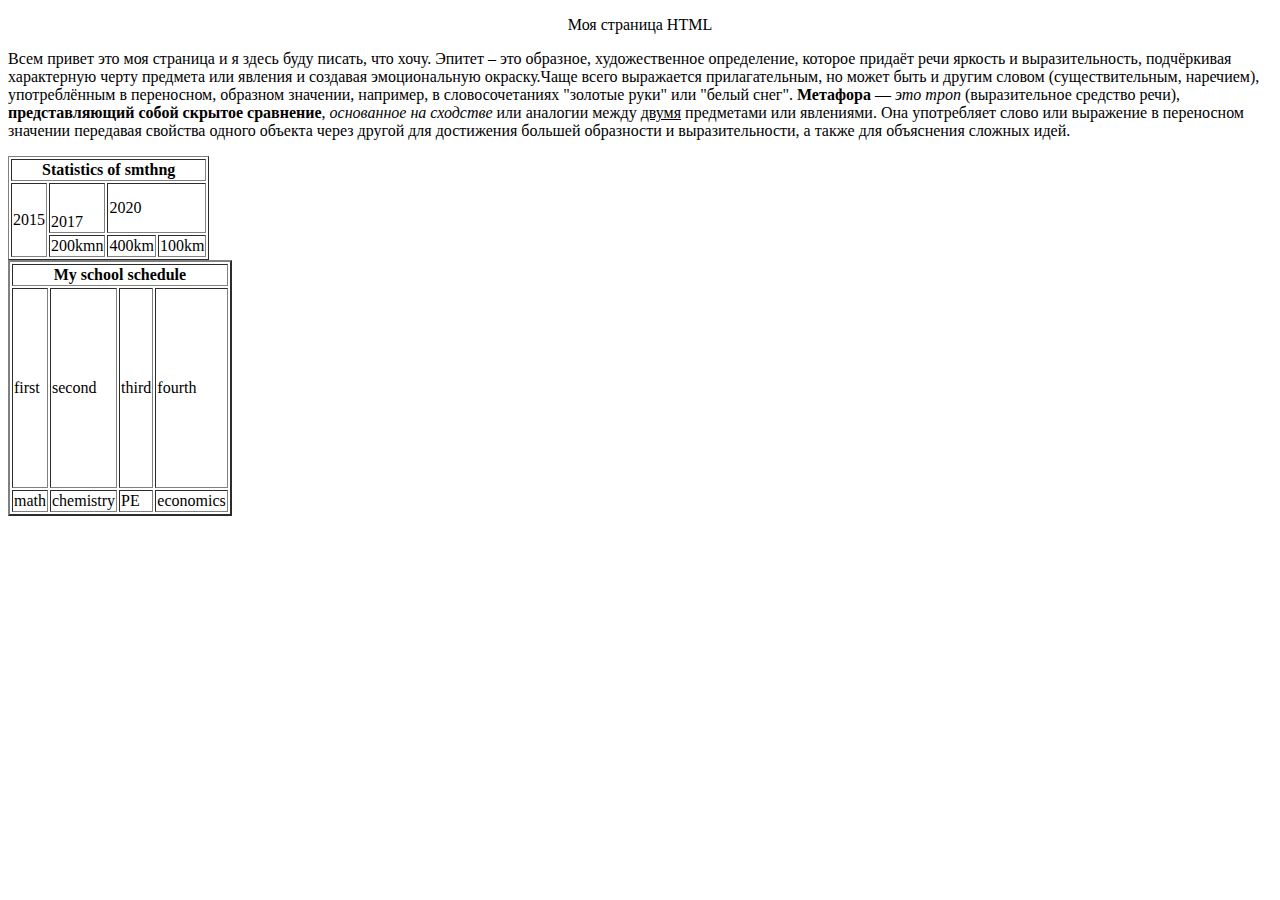
<file: index.html>
<!Doctype html>
<html>
<head>
<meta charset="utf-8">
<title> Знакомство с HTML </title>
</head>
<body>

<p align="center"> Моя страница HTML </p>
<p> Всем привет это моя страница и я здесь буду писать, что хочу. Эпитет – это образное, художественное определение, которое придаёт речи яркость и выразительность, подчёркивая характерную черту предмета или явления и создавая эмоциональную окраску.Чаще всего выражается прилагательным, но может быть и другим словом (существительным, наречием), употреблённым в переносном, образном значении, например, в словосочетаниях "золотые руки" или "белый снег". 
<b>Метафора</b> — <i>это троп</i> (выразительное средство речи), <strong>представляющий собой скрытое сравнение</strong>, <em>основанное на сходстве</em> или аналогии между <u>двумя</u> <label>предметами или явлениями</label>. Она употребляет слово или выражение в переносном значении передавая свойства одного объекта через другой для достижения большей образности и выразительности, а также для объяснения сложных идей. </p> 


<table border="1">
<th align="center" colspan="4"> Statistics of smthng </th>
<tr width="100" height="50">
<td align="center" rowspan="2"> 2015 </td> <td valign="bottom">2017 </td> <td colspan="2"> 2020</td> 
</tr>
<tr>
<td> 200kmn </td> <td> 400km </td> <td> 100km</td>
</table>

<table border="2">
<th aling="center" colspan="4"> My school schedule </th>
<tr width="100" height="200">
<td> first</td> <td> second </td> <td> third </td> <td> fourth </td>
</tr>
<tr>
<td>math </td> <td>chemistry</td> <td> PE </td> <td>economics </td>
</tr>
</table>




</body>
</html>
</file>
